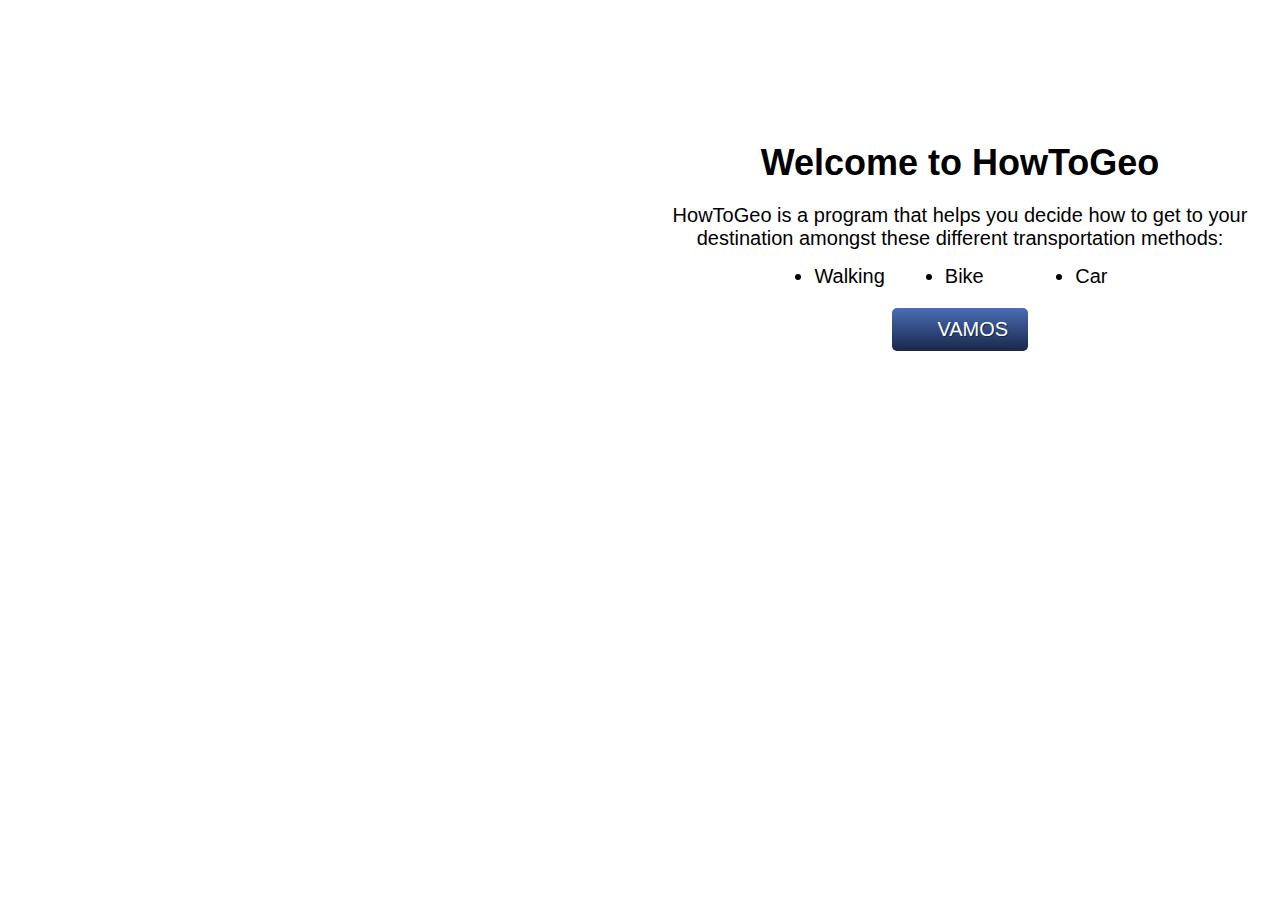
<file: welcomePage.html>
<!DOCTYPE html>
<html lang="en">
  <head>
    <meta charset="UTF-8" />
    <meta http-equiv="X-UA-Compatible" content="IE=edge" />
    <meta name="viewport" content="width=device-width, initial-scale=1.0" />
    <title>Welcome to HowToGeo</title>
    <link rel="stylesheet" href="Css Style/styleWelcome.css" />
  </head>
  <body>
    <div class="Rectangle">
      <h1 id="WelcomeTitle">Welcome to HowToGeo</h1>
      <p id="Explanation">
        HowToGeo is a program that helps you decide how to get to your
        destination amongst these different transportation methods:
      </p>
      <ul id="Options">
        <li>Walking</li>
        <li>Bike</li>
        <li>Car</li>
      </ul>
      <button id="ButtonIndex">VAMOS</button>
      <script>
        const buttonIndex = document.getElementById("ButtonIndex");
        buttonIndex.addEventListener("click", function () {
          window.location.href = "./index.html";
        });
      </script>
    </div>
  </body>
</html>
</file>
<file: Css Style/styleWelcome.css>
body {
  background-image: url("http://res.cloudinary.com/simpleview/image/upload/v1504115332/clients/napavalley/c9d7f440_f150_4d41_8410_1fa18c9988f0_e50a44a0-fe13-4211-93d2-9b411b85296d.jpg");
  background-size: cover;
  padding: 10px;
}

.Rectangle {
  height: 300px;
  width: 600px;
  border: 9px solid white;
  background-color: rgba(255, 255, 255, 0.5);
  position: absolute;
  top: 26%;
  left: 75%;
  transform: translate(-50%, -50%);
  display: flex;
  flex-direction: column;
  justify-content: center;
  align-items: center;
}

#WelcomeTitle {
  margin-bottom: 0px;
  color: 182848;
  font-family: "Your Cool Font", sans-serif;
  font-size: 36px;
}

#Explanation {
  color: 182848;
  font-family: "Your Cool Font", sans-serif;
  font-size: 20px;
  text-align: center;
  margin-bottom: 5px;
}

#Options {
  color: 182848;
  font-family: "Your Cool Font", sans-serif;
  font-size: 20px;
  margin-top: 10px;
  column-count: 3;
  column-gap: 60px;
}

#ButtonIndex {
  padding: 10px 20px;
  border: none;
  border-radius: 5px;
  background-color: #4b6cb7;
  background-image: linear-gradient(to bottom, #4b6cb7, #182848);
  color: white;
  font-family: "Your Cool Font", sans-serif;
  font-size: 20px;
  text-shadow: 1px 1px #182848;
}

#ButtonIndex:hover {
  background-color: #182848;
  text-shadow: none;
}

#ButtonIndex:active {
  background-color: #2e4372;
  box-shadow: inset 0 1px 2px rgba(0, 0, 0, 0.25);
}

#ButtonIndex:before {
  content: "\f3c5";
  font-family: FontAwesome;
  margin-right: 10px;
}

#suggestion {
  font-family: "Your Cool Font", sans-serif;
  position: absolute;
  top: 90%;
  left: 56.7%;
  color: white;
}

#map {
  height: 300px;
  width: 600px;
  position: absolute;
  top: calc(
    30% + 300px
  );
  left: 75%;
  transform: translate(-50%, -50%);
  border: 9px solid white;
}
</file>
